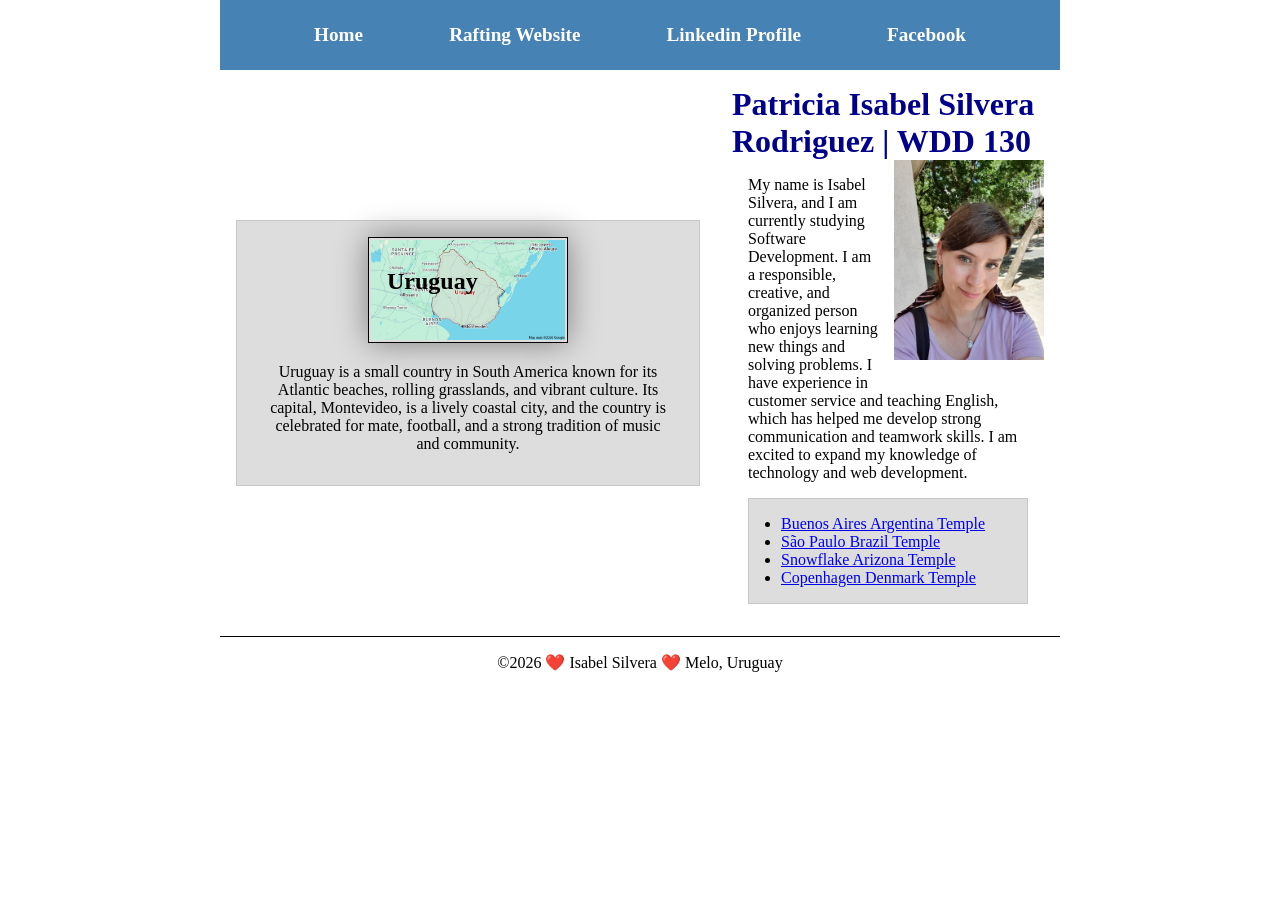
<file: index.html>
<!-- 11 November 2026 -->
<!DOCTYPE html>
<html lang="en">

<head>
    <meta charset="UTF-8">
    <meta name="viewport" content="width=device-width, initial-scale=1.0">
    <title>Patricia Isabel Silvera Rodriguez | WDD 130</title>
    <link rel="stylesheet" href="styles/styles.css">
    <meta name="description" content="Isabel Silvera WDD 130 This page introduces a web development course covering semantic HTML, CSS, website design, career paths, and teamwork.">
    <meta name="author" content="Isabel Silvera">
</head>

<body>
    <header>
        <nav>
            <a href="#">Home</a>
            <a href="wwr/">Rafting Website</a>
            <a href="https://www.linkedin.com/in/isabel-silvera-4aa4b6173/">Linkedin Profile</a>
            <a href="https://facebook.com/">Facebook</a>
        </nav>
    </header>
    <div class="grid">
        <main>
            <h1>Patricia Isabel Silvera Rodriguez | WDD 130</h1>

            <img src="images/profile.jpg" alt="Isabel Silvera" width="200">

            <p>My name is Isabel Silvera, and I am currently studying Software Development.
                I am a responsible, creative, and organized person who enjoys learning new things and solving problems.
                I have experience in customer service and teaching English, which has helped me develop strong communication and teamwork skills.
                I am excited to expand my knowledge of technology and web development.</p>
            <ul class="box indent">
                <li><a href="https://www.churchofjesuschrist.org/temples/details/buenos-aires-argentina-temple?lang=eng" target="_blank" rel="noopener">Buenos Aires Argentina Temple</a></li>
                <li><a href="https://www.churchofjesuschrist.org/temples/details/sao-paulo-brazil-temple?lang=eng" target="_blank" rel="noopener">São Paulo Brazil Temple</a></li>
                <li><a href="https://www.churchofjesuschrist.org/temples/details/snowflake-arizona-temple?lang=eng" target="_blank" rel="noopener">Snowflake Arizona Temple</a></li>
                <li><a href="https://www.churchofjesuschrist.org/temples/details/copenhagen-denmark-temple?lang=eng" target="_blank" rel="noopener">Copenhagen Denmark Temple</a></li>
            </ul>
        </main>
        <aside class="box">
            <h2>Uruguay</h2>
            <img src="images/uruguay.jpg" alt="Map of Uruguay">
            <p>Uruguay is a small country in South America known for its Atlantic beaches, rolling grasslands, and vibrant culture. Its capital, Montevideo, is a lively coastal city, and the country is celebrated for mate, football, and a strong tradition of music and community.</p>
        </aside>
    </div>
    <footer>
        <p>©2026 ❤️ Isabel Silvera ❤️ Melo, Uruguay</p>
    </footer>
</body>

</html>
</file>
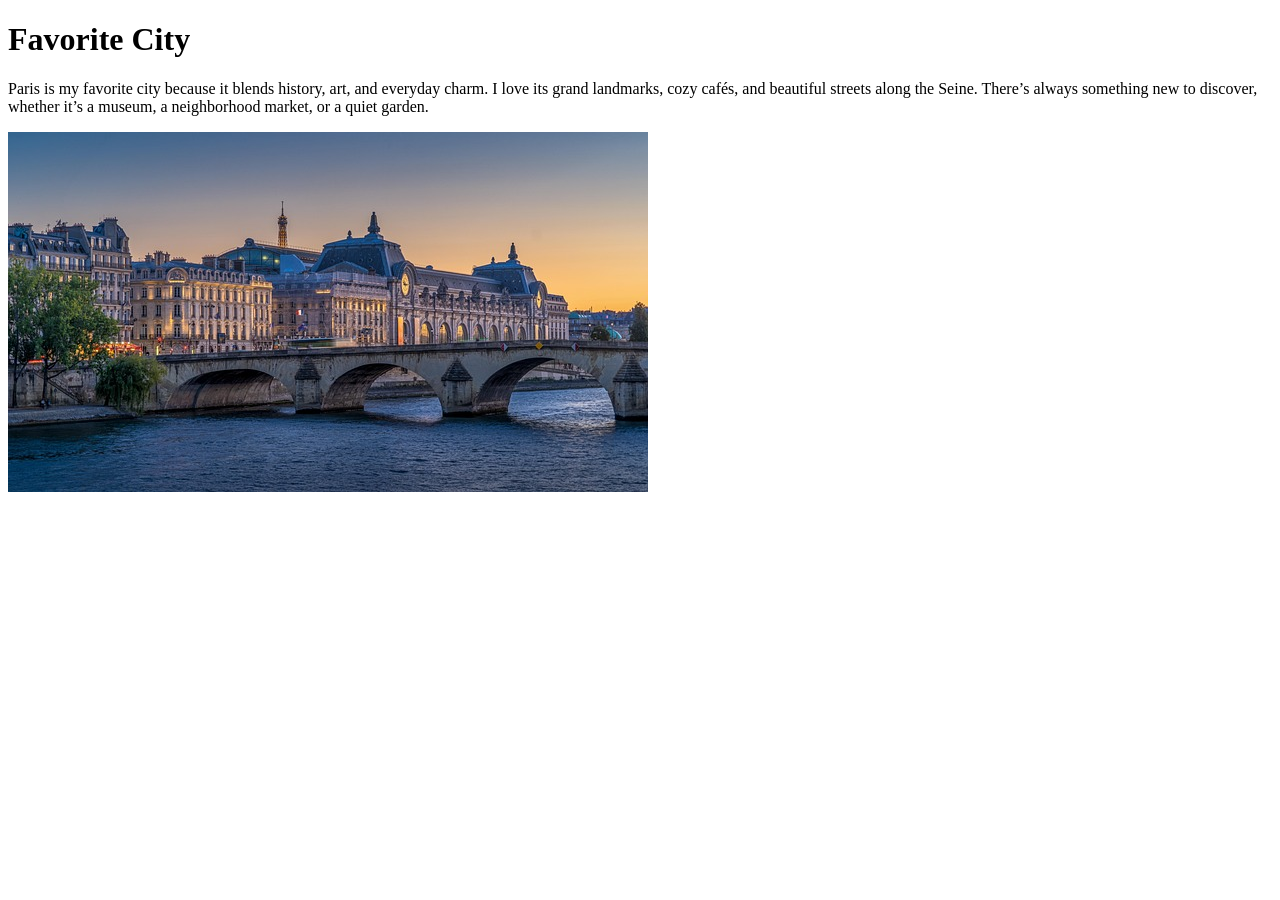
<file: week01/favorite-city.html>
<!DOCTYPE html>
<html lang="en">

<head>
    <meta charset="UTF-8">
    <meta name="viewport" content="width=device-width, initial-scale=1.0">
    <title>Document</title>
</head>

<body>
    <h1>Favorite City</h1>
    <p>Paris is my favorite city because it blends history,
        art, and everyday charm. I love its grand landmarks,
        cozy cafés, and beautiful streets along the Seine.
        There’s always something new to discover, whether it’s a museum,
        a neighborhood market, or a quiet garden.</p>
    <img src="images/pierre9x6-paris-5397889_640.jpg" alt="Paris">
</body>

</html>
</file>
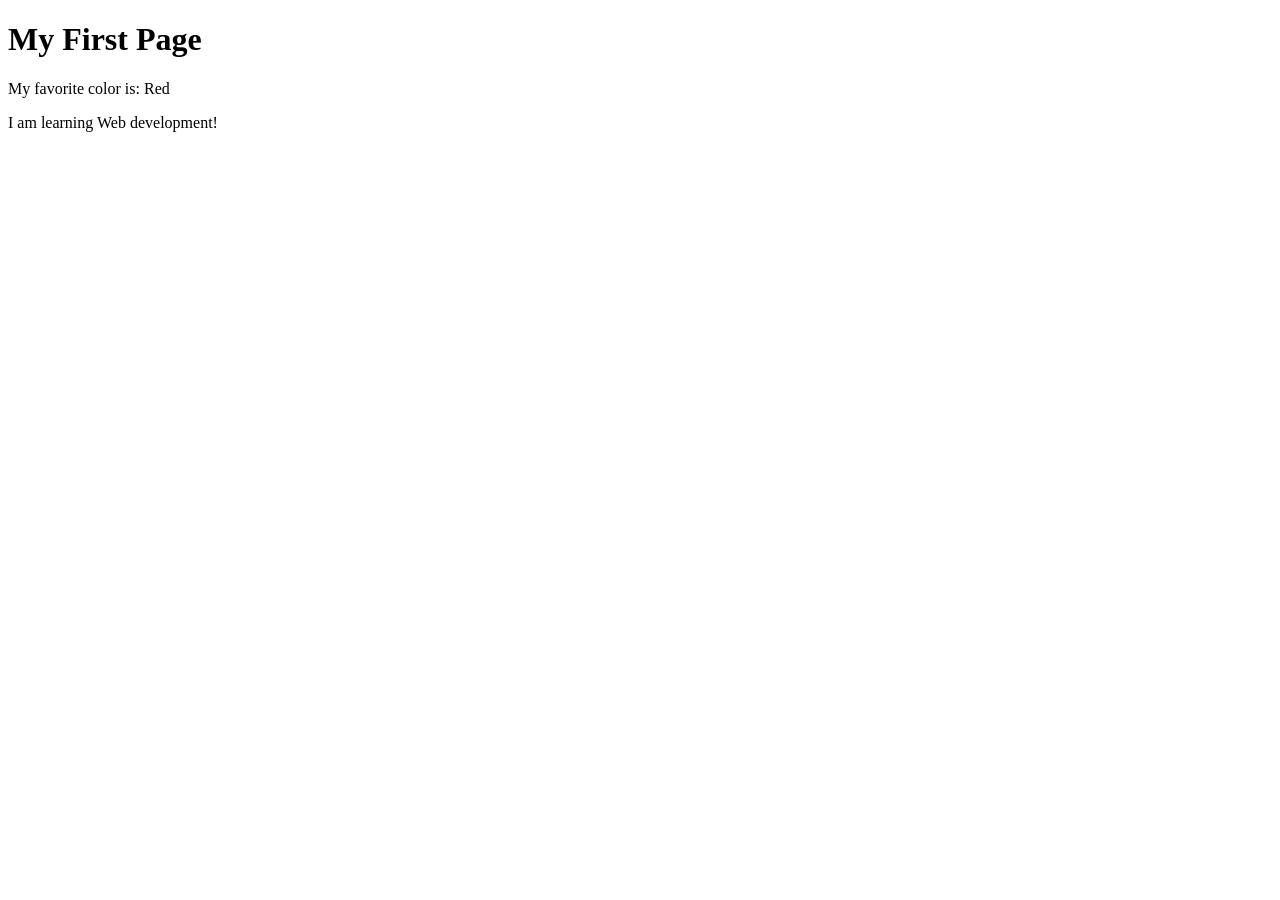
<file: week01/first-page.html>
<!DOCTYPE html>
<html lang="en">

<head>
    <meta charset="UTF-8">
    <meta name="viewport" content="width=device-width, initial-scale=1.0">
    <title>My First Page</title>
</head>

<body>
    <h1>My First Page</h1>
    <p>My favorite color is: Red </p>
    <p>I am learning Web development! </p>
</body>

</html>
</file>
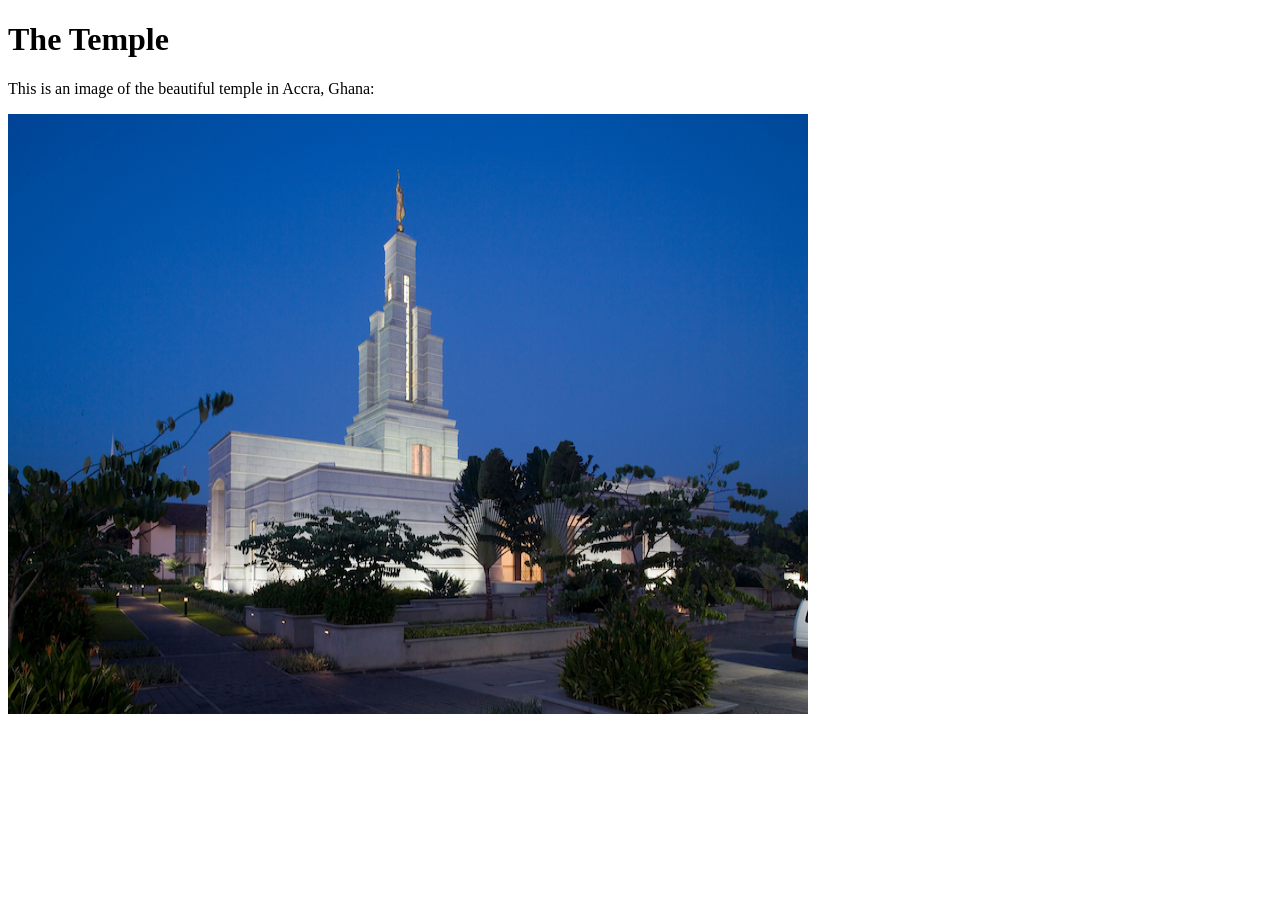
<file: week01/images.html>
<!DOCTYPE html>
<html lang="en">

<head>
    <meta charset="UTF-8">
    <meta name="viewport" content="width=device-width, initial-scale=1.0">
    <title>Temple Image</title>
</head>

<body>
    <h1>The Temple</h1>
    <p>This is an image of the beautiful temple in Accra, Ghana:</p>
    <img src="images/temple-small.png" alt="The Accra Ghana Temple" width="800" height="600">

</body>

</html>
</file>
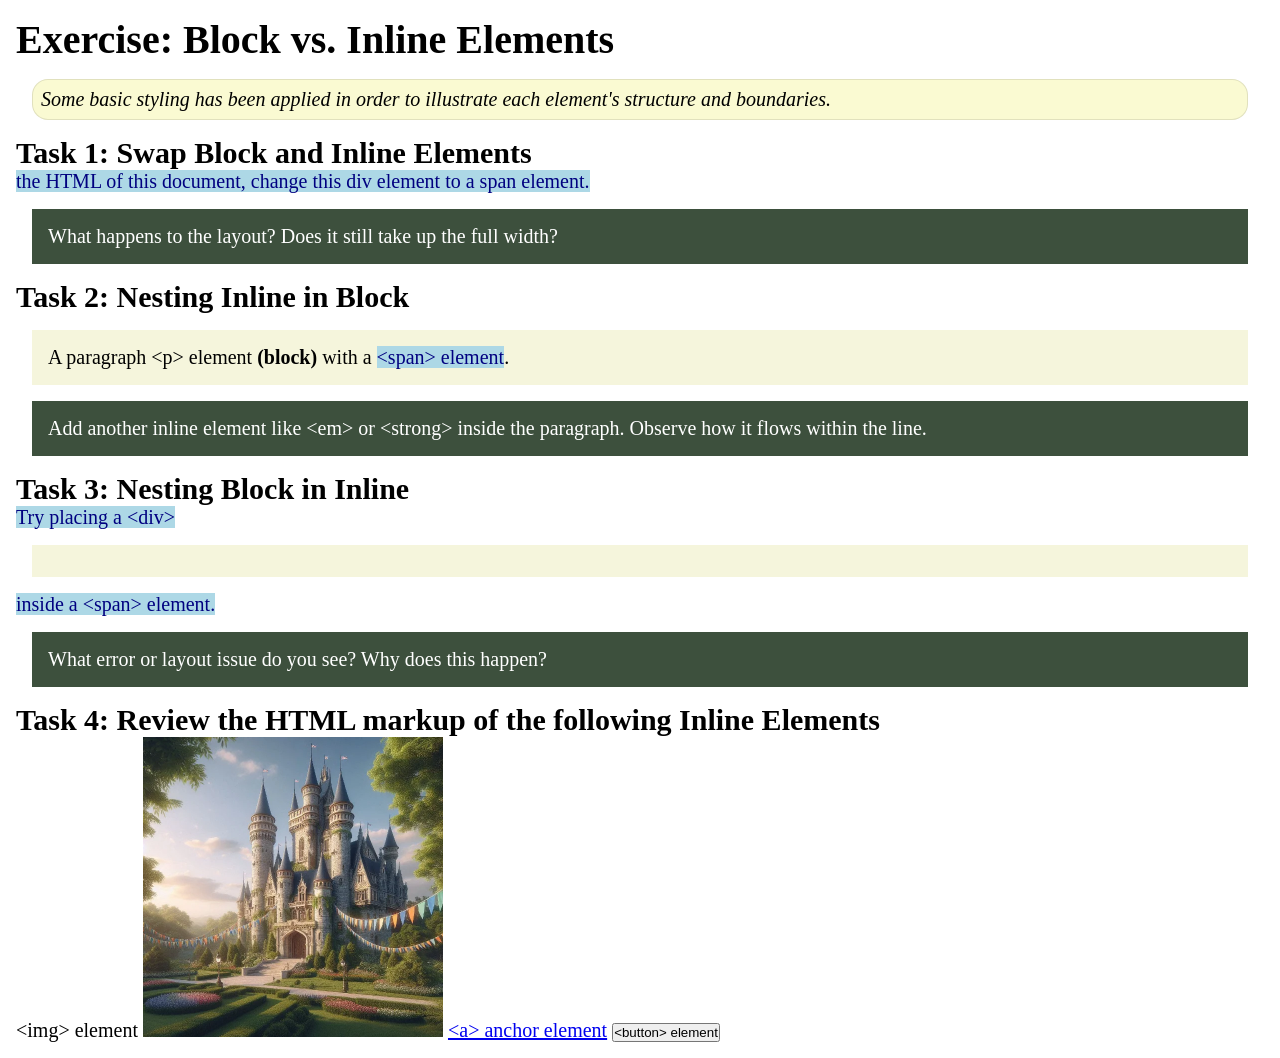
<file: week02/block-vs-inline.html>
<!DOCTYPE html>
<html lang="en">

<head>
    <meta charset="UTF-8">
    <meta name="viewport" content="width=device-width, initial-scale=1.0">
    <title>Exercise: Block vs. Inline Elements</title>
    <link rel="stylesheet" href="styles/block-vs-inline.css">
</head>

<body>
    <main>
        <h1>Exercise: Block vs. Inline Elements</h1>
        <p class="note">Some basic styling has been applied in order to illustrate each element's structure and boundaries.</p>

        <h2>Task 1: Swap Block and Inline Elements</h2>
        <span>the HTML of this document, change this div element to a span element.</span>

        <p class="question">What happens to the layout? Does it still take up the full width?</p>

        <h2>Task 2: Nesting Inline in Block</h2>
        <p>A paragraph &lt;p&gt; element <strong>(block)</strong> with a <span>&lt;span&gt; element</span>.</p>
        <p class="question">Add another inline element like &lt;em&gt; or &lt;strong&gt; inside the paragraph. Observe how it flows within the line.</p>

        <h2>Task 3: Nesting Block in Inline</h2>
        <span>Try placing a &lt;div&gt; <div></div> inside a &lt;span&gt; element.</span>
        <p class="question">What error or layout issue do you see? Why does this happen?</p>

        <h2>Task 4: Review the HTML markup of the following Inline Elements</h2>
        &lt;img&gt; element
        <img src="images/castle.webp" alt="placeholder image (images are inline)" width="300" height="300">
        <a href="https://churchofjesuschrist.org">&lt;a&gt; anchor element</a>
        <button type="button">&lt;button&gt; element</button>
    </main>
</body>

</html>
</file>
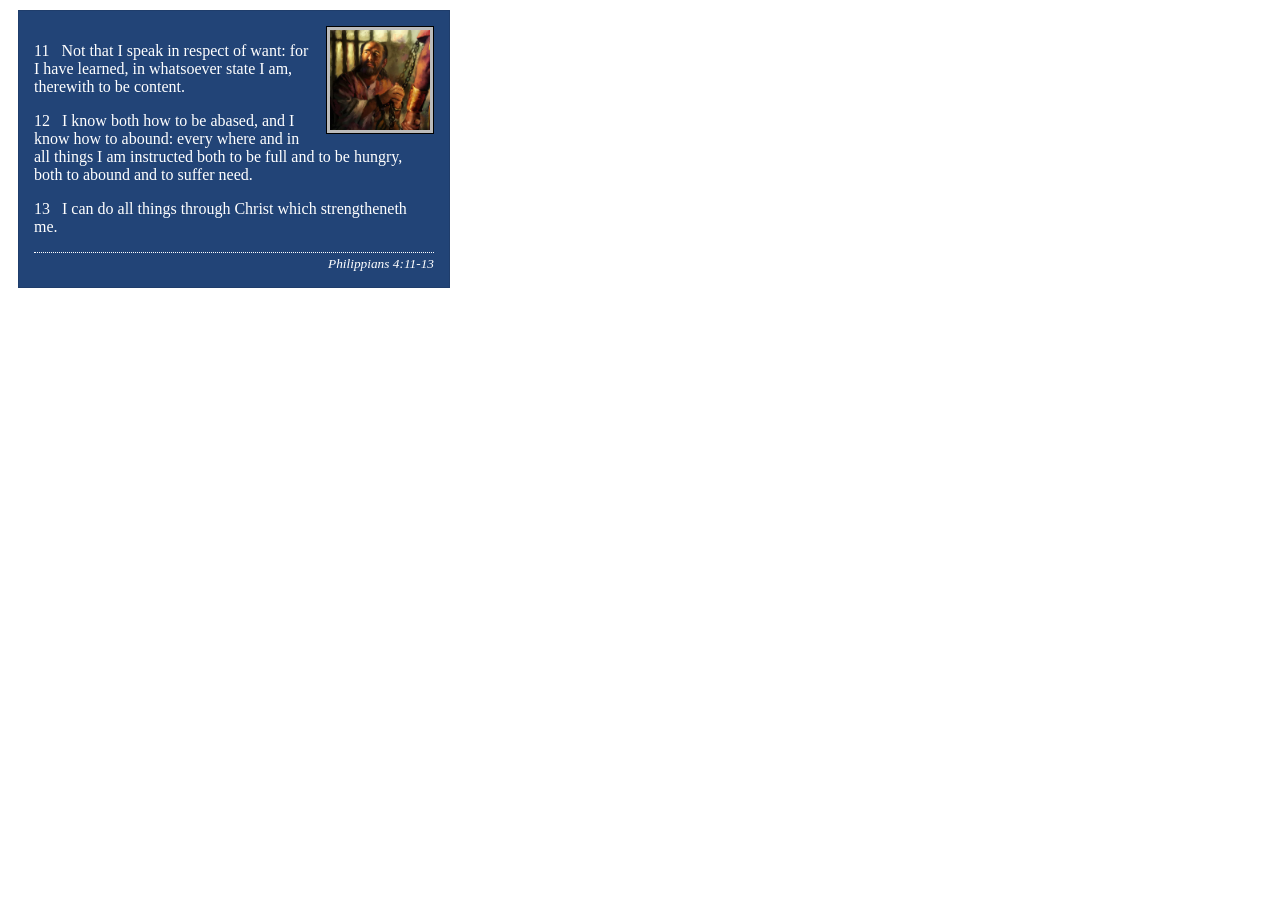
<file: week02/box-model-solution.html>
<!DOCTYPE html>
<html lang="en">

<head>
    <meta charset="UTF-8">
    <meta name="viewport" content="width=device-width, initial-scale=1.0">
    <title>Box Model Activity</title>
    <link rel="stylesheet" href="styles/box-model-solution.css">
</head>

<body>
    <main>
        <div class="callout">
            <img src="images/apostle-paul-imprisoned.webp" alt="Paul the Apostle - Imprisoned in Rome" width="200" height="200">
            <blockquote>
                <p>11 &nbsp; Not that I speak in respect of want: for I have learned, in whatsoever state I am, therewith to be content.</p>
                <p>12 &nbsp; I know both how to be abased, and I know how to abound: every where and in all things I am instructed both to be full and to be hungry, both to abound and to suffer need.</p>
                <p>13 &nbsp; I can do all things through Christ which strengtheneth me.</p>
            </blockquote>
            <cite>Philippians 4:11-13</cite>
        </div>
    </main>
</body>

</html>
</file>
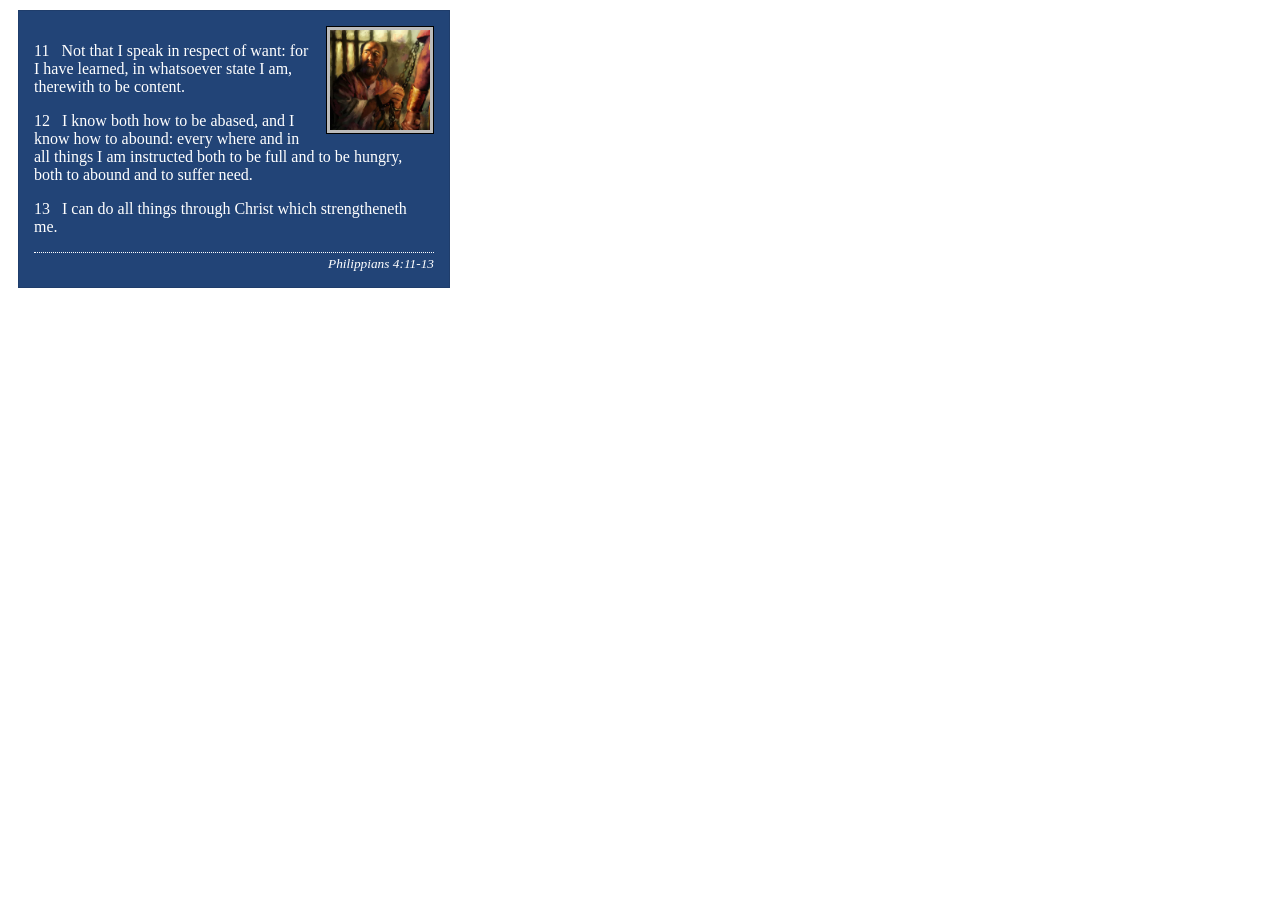
<file: week02/box-model.html>
<!DOCTYPE html>
<html lang="en">

<head>
    <meta charset="UTF-8">
    <meta name="viewport" content="width=device-width, initial-scale=1.0">
    <title>Box Model Activity</title>
    <link rel="stylesheet" href="styles/box-model.css">
</head>

<body>
    <main>
        <div class="callout">
            <img src="images/apostle-paul-imprisoned.webp" alt="Paul the Apostle - Imprisoned in Rome" width="200" height="200">
            <blockquote>
                <p>11 &nbsp; Not that I speak in respect of want: for I have learned, in whatsoever state I am, therewith to be content.</p>
                <p>12 &nbsp; I know both how to be abased, and I know how to abound: every where and in all things I am instructed both to be full and to be hungry, both to abound and to suffer need.</p>
                <p>13 &nbsp; I can do all things through Christ which strengtheneth me.</p>
            </blockquote>
            <cite>Philippians 4:11-13</cite>
        </div>
    </main>
</body>

</html>
</file>
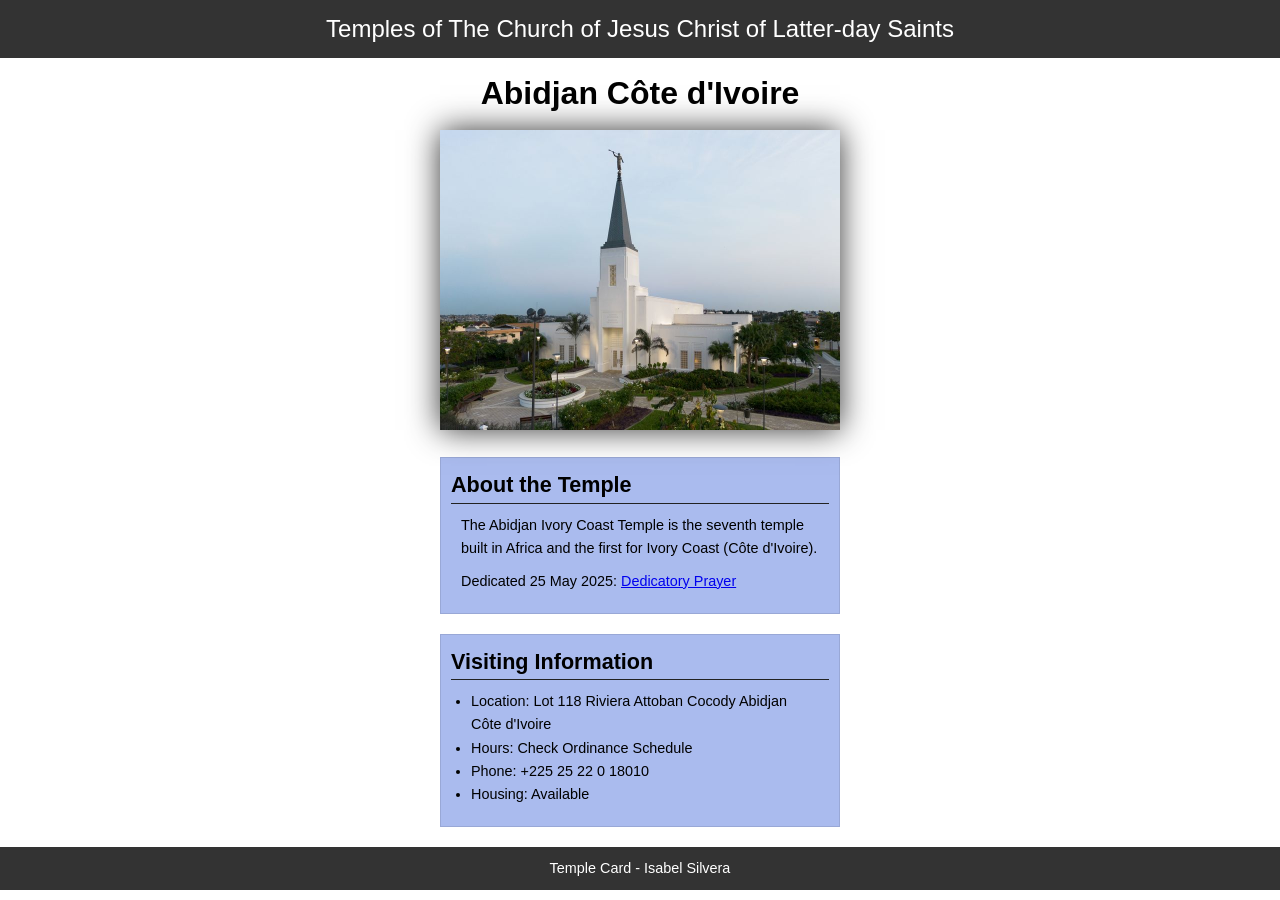
<file: week02/temple.html>
<!DOCTYPE html>
<html lang="en">

<head>
    <meta charset="UTF-8">
    <meta name="viewport" content="width=device-width, initial-scale=1.0">
    <title>Temple Card - Abidjan Côte d'Ivoire</title>
    <link rel="stylesheet" href="styles/temple.css">
</head>

<body>
    <header>
        <p>Temples of The Church of Jesus Christ of Latter-day Saints</p>
    </header>
    <main>
        <h1>Abidjan Côte d'Ivoire</h1>
        <picture>
            <img src="images/abidjan-ivory-coast.jpeg" alt="Abidjan Côte d'Ivoire Temple">
        </picture>
        <section>
            <h2>About the Temple</h2>
            <p>The Abidjan Ivory Coast Temple is the seventh temple built in Africa and the first for Ivory Coast (Côte d'Ivoire).</p>
            <p>Dedicated 25 May 2025: <a href="https://www.churchofjesuschrist.org/temples/dedicatory-prayer/abidjan-ivory-coast-temple/2025-05-25?lang=eng" target="_blank" rel="noopener noreferrer">Dedicatory Prayer</a></p>
        </section>
        <section>
            <h2>Visiting Information</h2>
            <ul>
                <li>Location: Lot 118 Riviera Attoban Cocody Abidjan Côte d'Ivoire</li>
                <li>Hours: Check Ordinance Schedule</li>
                <li>Phone: +225 25 22 0 18010</li>
                <li>Housing: Available</li>
            </ul>
        </section>
    </main>
    <footer>
        <p>Temple Card - Isabel Silvera</p>
    </footer>
</body>

</html>
</file>
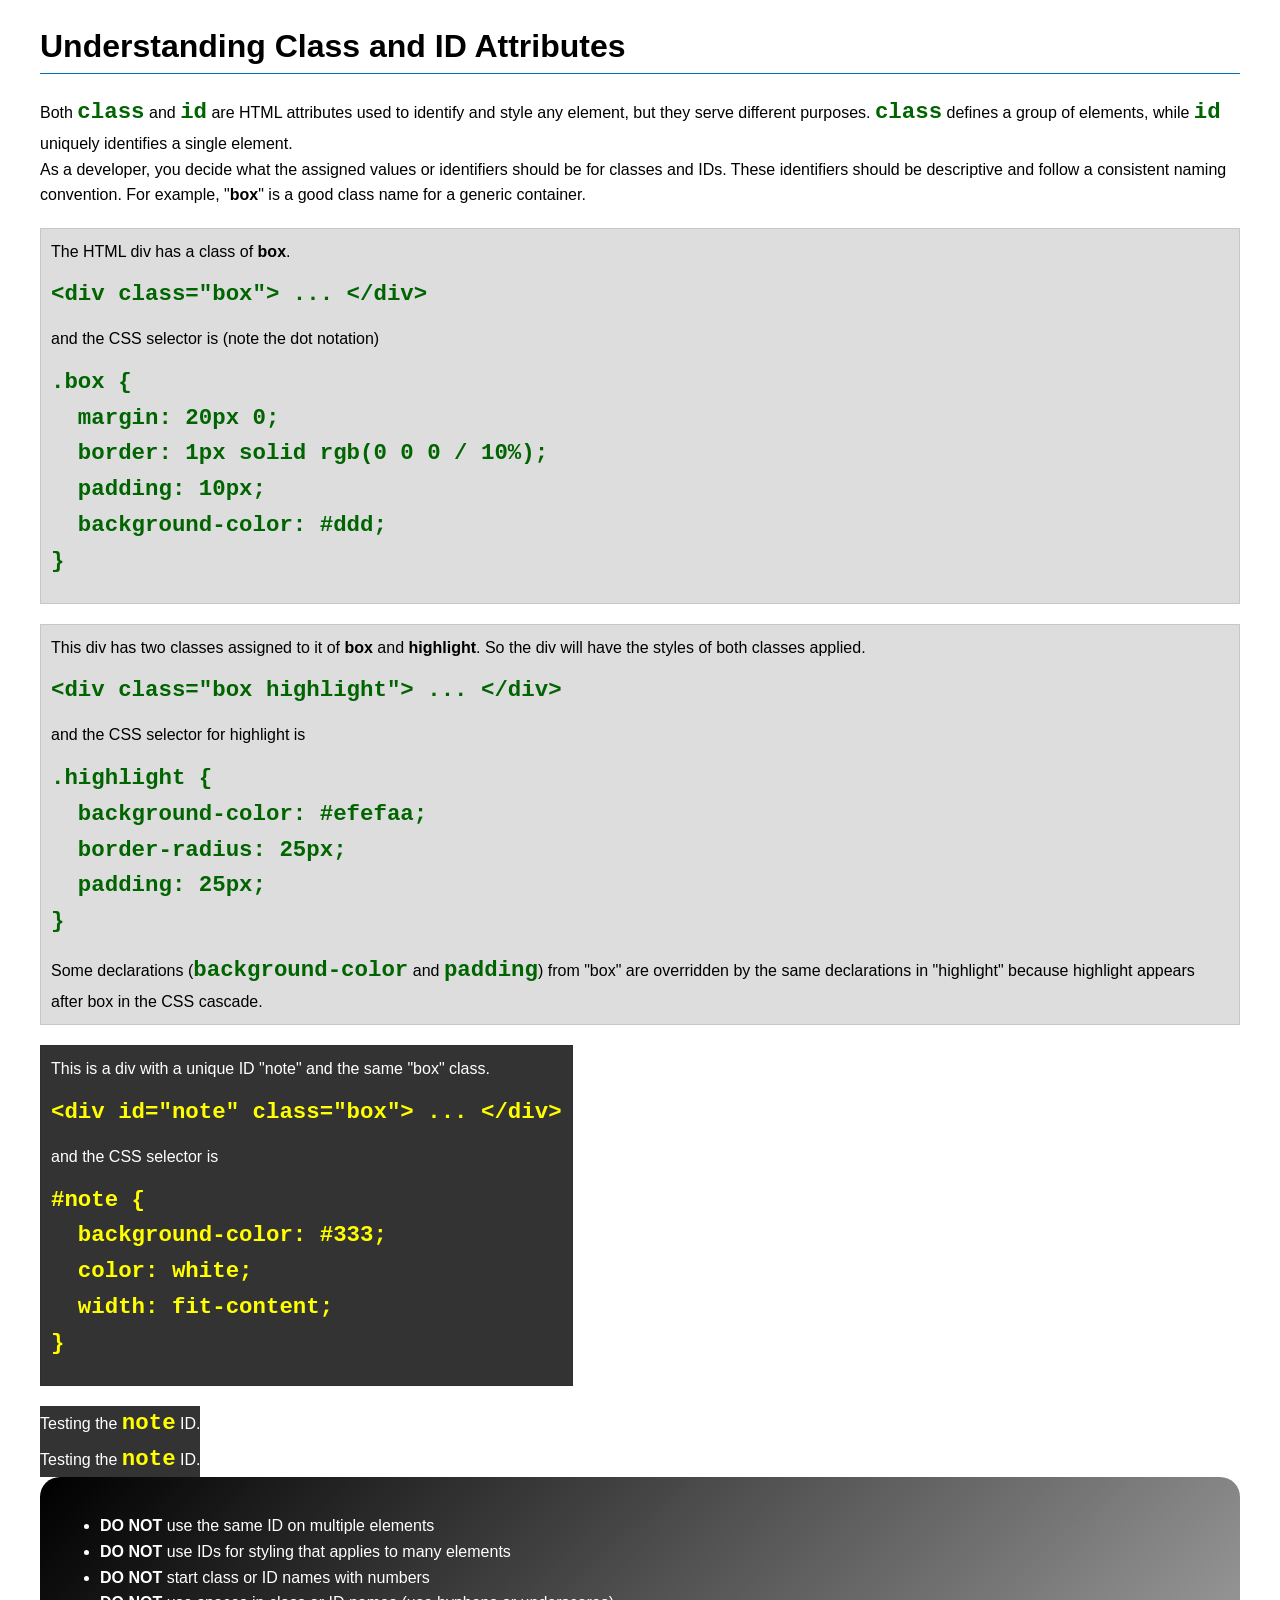
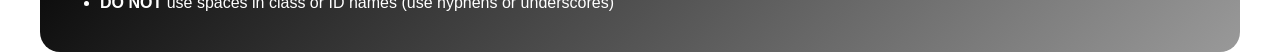
<file: week03/class-and-id.html>
<!DOCTYPE html>
<html lang="en">

<head>
    <meta charset="UTF-8">
    <meta name="viewport" content="width=device-width, initial-scale=1.0">
    <title>Class vs ID Attributes</title>
    <link rel="stylesheet" href="styles/class-and-id.css">
</head>

<body>
    <h1>Understanding Class and ID Attributes</h1>
    <p>Both <code>class</code> and <code>id</code> are HTML attributes used to identify and style any element, but they serve different purposes. <code>class</code> defines a group of elements, while <code>id</code> uniquely identifies a single element.</p>
    <p>As a developer, you decide what the assigned values or identifiers should be for classes and IDs. These identifiers should be descriptive and follow a consistent naming convention. For example, "<strong>box</strong>" is a good class name for a generic container.</p>
    <div class="box">
        <p>The HTML div has a class of <strong>box</strong>.</p>
        <pre><code class="html">&lt;div class="box"&gt; ... &lt;/div&gt;</code></pre>
        and the CSS selector is (note the dot notation)
        <pre><code class="css">.box {
  margin: 20px 0;
  border: 1px solid rgb(0 0 0 / 10%);
  padding: 10px;
  background-color: #ddd; 
}</code></pre>
    </div>

    <div class="box">
        <p>This div has two classes assigned to it of <strong>box</strong> and <strong>highlight</strong>. So the div will have the styles of both classes applied.</p>
        <pre><code class="html">&lt;div class="box highlight"&gt; ... &lt;/div&gt;</code></pre>
        and the CSS selector for highlight is
        <pre><code class="css">.highlight {
  background-color: #efefaa;
  border-radius: 25px;
  padding: 25px;
}</code></pre>
        <p>Some declarations (<code>background-color</code> and <code>padding</code>) from "box" are overridden by the same declarations in "highlight" because highlight appears after box in the CSS cascade.</p>
    </div>

    <div id="note" class="box">
        <p>This is a div with a unique ID "note" and the same "box" class.</p>
        <pre><code class="html">&lt;div id="note" class="box"&gt; ... &lt;/div&gt;</code></pre>
        and the CSS selector is
        <pre><code class="css">#note {
  background-color: #333;
  color: white;
  width: fit-content;
}</code></pre>
    </div>

    <div id="note">
        <p>Testing the <code>note</code> ID.</p>
    </div>

    <div id="note">
        <p>Testing the <code>note</code> ID.</p>
    </div>

    <section id="best-practice">
        <ul>
            <li><strong>DO NOT</strong> use the same ID on multiple elements</li>
            <li><strong>DO NOT</strong> use IDs for styling that applies to many elements</li>
            <li><strong>DO NOT</strong> start class or ID names with numbers</li>
            <li><strong>DO NOT</strong> use spaces in class or ID names (use hyphens or underscores)</li>
        </ul>
    </section>

</body>

</html>
</file>
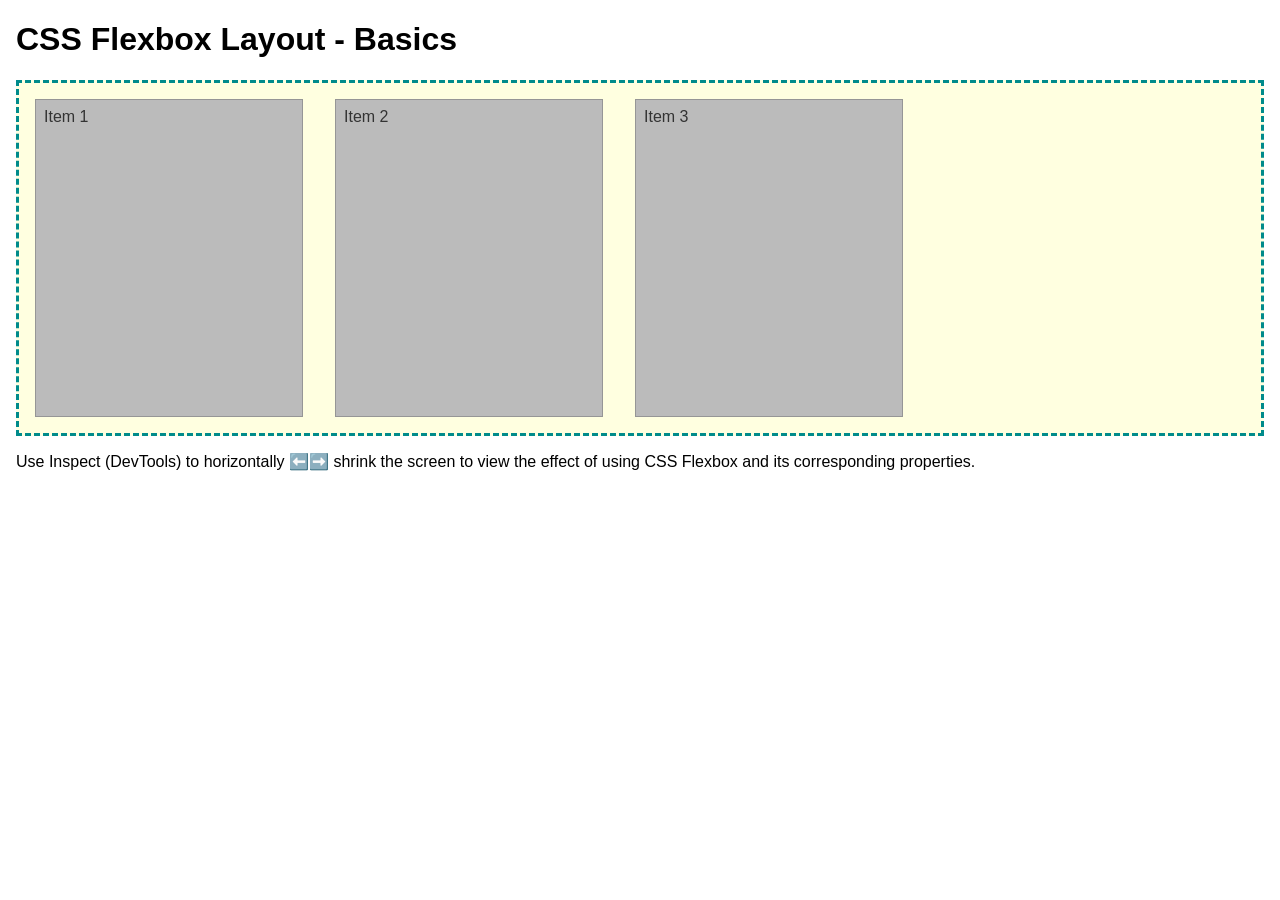
<file: week04/flexbox-layout.html>
<!DOCTYPE html>
<html lang="en">

<head>
    <meta charset="UTF-8">
    <meta name="viewport" content="width=device-width, initial-scale=1.0">
    <title>CSS Flexbox Layout - Basics</title>
    <link rel="stylesheet" href="styles/flexbox.css">
</head>

<body>
    <main>
        <h1>CSS Flexbox Layout - Basics</h1>
        <div class="flex-container">
            <div class="flex-item item1">Item 1</div>
            <div class="flex-item item2">Item 2</div>
            <div class="flex-item item3">Item 3</div>
        </div>
        <p>Use Inspect (DevTools) to horizontally ⬅️➡️ shrink the screen to view the effect of using CSS Flexbox and its corresponding properties.</p>
    </main>
</body>

</html>
</file>
<file: styles/styles.css>
* {
    margin: 0;
    padding: 0;
    box-sizing: border-box;
}

/* W03 Learning Activity: CSS Variables */
:root {
    --main-image-width: 150px;
}

nav {
    background-color: darkblue;
    padding: 10px;
}

nav a {
    color: white;
    display: block;
    padding: 20px;
}

main {
    max-width: 840px;
}

h1 {
    color: darkblue;
    border-bottom: 2px solid var(--accent2-color);
}

img {
    width: var(--main-image-width);
    height: auto;
    border: 1px solid black;
    padding: 2px;
    box-shadow: 0 0 30px gray;
}

p {
    padding: 0;
    margin: 1rem;
}

aside {
    width: 20rem;
    text-align: center;
    position: relative;
}

aside img {
    width: 200px;
    height: auto;
}

aside h2 {
    position: absolute;
    top: 47px;
    left: 150px;
}

main img {
    width: var(--main-image-width);
    height: auto;
    border: #000;
    padding: 0;
    box-shadow: none;
    float: right;
    margin: 0 0 1rem 1rem;
}

footer {
    margin-top: 15px;
    border-top: 1px solid #000;
    text-align: center;
}

/* Class Selectors */
.box {
    margin: 1rem;
    border: 1px solid rgb(0 0 0 / 10%);
    padding: 1rem;
    background-color: #ddd;
    color: #000;
}

.indent {
    padding-left: 2rem;
}

header,
footer {
    max-width: 840px;
    margin: 0 auto;
}

nav {
    background-color: steelblue;
    padding: 1rem;
    display: flex;
    justify-content: space-evenly;
    align-items: center;
}

nav a {
    display: block;
    padding: 0.5rem;
    text-decoration: none;
    font-size: 1.2rem;
    font-weight: 700;
    color: #fff;
}

header,
.grid,
footer {
    max-width: 840px;
    margin: 0 auto;
}

.grid {
    display: grid;
    align-items: center;
}

main {
    grid-column: 2/3;
    margin: 1rem;
}

aside {
    width: 29rem;
    position: relative;
    grid-column: 1/2;
    grid-row: 1/2;
}
</file>
<file: week02/styles/block-vs-inline.css>
* {
    margin: 0;
    padding: 0;
}

body {
    font-size: 20px;
    margin: 1rem;
}

p,
div {
    background-color: beige;
    margin: 1rem;
    padding: 1rem;
}

span {
    color: navy;
    background-color: lightblue;
}

code {
    margin: 0;
    padding: 0;
    color: green;
    font-size: 1.2rem;
}

.note {
    font-style: italic;
    background-color: lightgoldenrodyellow;
    border-radius: 1rem;
    border: 1px solid rgb(0 0 0 / 10%);
    margin: 1rem;
    padding: .5rem;
}

.question {
    background-color: #3d503d;
    color: #fff;
}
</file>
<file: week02/styles/box-model-solution.css>
.callout {
    max-width: 400px;
    margin: 10px;
    border: 1px solid rgb(0 0 0 / 10%);
    padding: 15px;
    background-color: #247;
    color: #fff;
}

.callout img {
    float: right;
    margin: 0 0 10px 15px;
    border: 1px solid #000;
    padding: 3px;
    background-color: #bbb;
    width: 100px;
    height: auto;
}

blockquote {
    margin: 0;
}

cite {
    display: block;
    border-top: 1px dotted #fff;
    padding-top: 3px;
    text-align: right;
    font-size: smaller;
}
</file>
<file: week02/styles/box-model.css>
.callout {
    max-width: 400px;
    margin: 10px;
    border: 1px solid rgb(0 0 0 / 10%);
    padding: 15px;
    background-color: #247;
    color: #fff;
}

.callout img {
    float: right;
    margin: 0 0 10px 15px;
    border: 1px solid #000;
    padding: 3px;
    background-color: #bbb;
    width: 100px;
    height: auto;
}

blockquote {
    margin: 0;
}

cite {
    display: block;
    border-top: 1px dotted #fff;
    padding-top: 3px;
    text-align: right;
    font-size: smaller;
}
</file>
<file: week02/styles/temple.css>
* {
    margin: 0;
    padding: 0;
}

body {
    font-family: Arial, sans-serif;
    line-height: 1.6;
}

header,
footer {
    background-color: #333333;
    color: white;
    padding: 10px;
    text-align: center;
    font-size: 24px;
}

main {
    width: 400px;
    margin: 0 auto;
}

h1 {
    margin: 10px;
    text-align: center;
}

h2 {
    border-bottom: 1px solid #222;
}

img {
    width: 100%;
    height: auto;
    box-shadow: 0 0 30px #333;
}

section {
    margin: 20px 0;
    border: 1px solid rgb(0 0 0 / 10%);
    padding: 10px;
    background-color: #abe;
    font-size: .9rem;
}

section p {
    margin: 10px;
}

ul {
    margin: 10px 20px;
}

footer {
    font-size: .9rem;
}
</file>
<file: week03/styles/class-and-id.css>
body {
    font-family: Arial, sans-serif;
    line-height: 1.6;
    margin: 0;
    padding: 0 40px;
}

h1 {
    border-bottom: 1px solid rgb(0 110 182);
    padding-bottom: 0;
}

p {
    margin: 0;
}

code {
    color: darkgreen;
    font-weight: 700;
    font-size: 1.4rem;
}

/* Class examples - can be reused */
.box {
    margin: 20px 0;
    border: 1px solid rgb(0 0 0 / 10%);
    padding: 10px;
    background-color: #ddd;
    /* this is shorthand for #dddddd */
}

.highlight {
    background-color: #efefaa;
    border-radius: 25px;
    padding: 25px;
}

/* ID examples - should be unique */

#note {
    background-color: #333;
    color: white;
    width: fit-content;
}

#note code {
    color: yellow;
}

#best-practice {
    background: linear-gradient(135deg, #000 0%, #999 100%);
    color: white;
    border-radius: 20px;
    padding: 20px;
}
</file>
<file: week04/styles/flexbox.css>
body {
    font-family: Helvetica, Arial, sans-serif;
    margin: 1rem;
}

.flex-container {
    border: 3px dashed darkcyan;
    background-color: lightyellow;
    display: flex;
    flex-wrap: wrap;
}

.flex-item {
    width: 250px;
    margin: 1rem;
    border: 1px solid rgb(0 0 0 / 20%);
    padding: 0.5rem;
    background-color: #bbb;
    color: #333;
}

.item1 {
    min-height: 100px;
}

.item2 {
    min-height: 200px;
}

.item3 {
    min-height: 300px;
}
</file>
